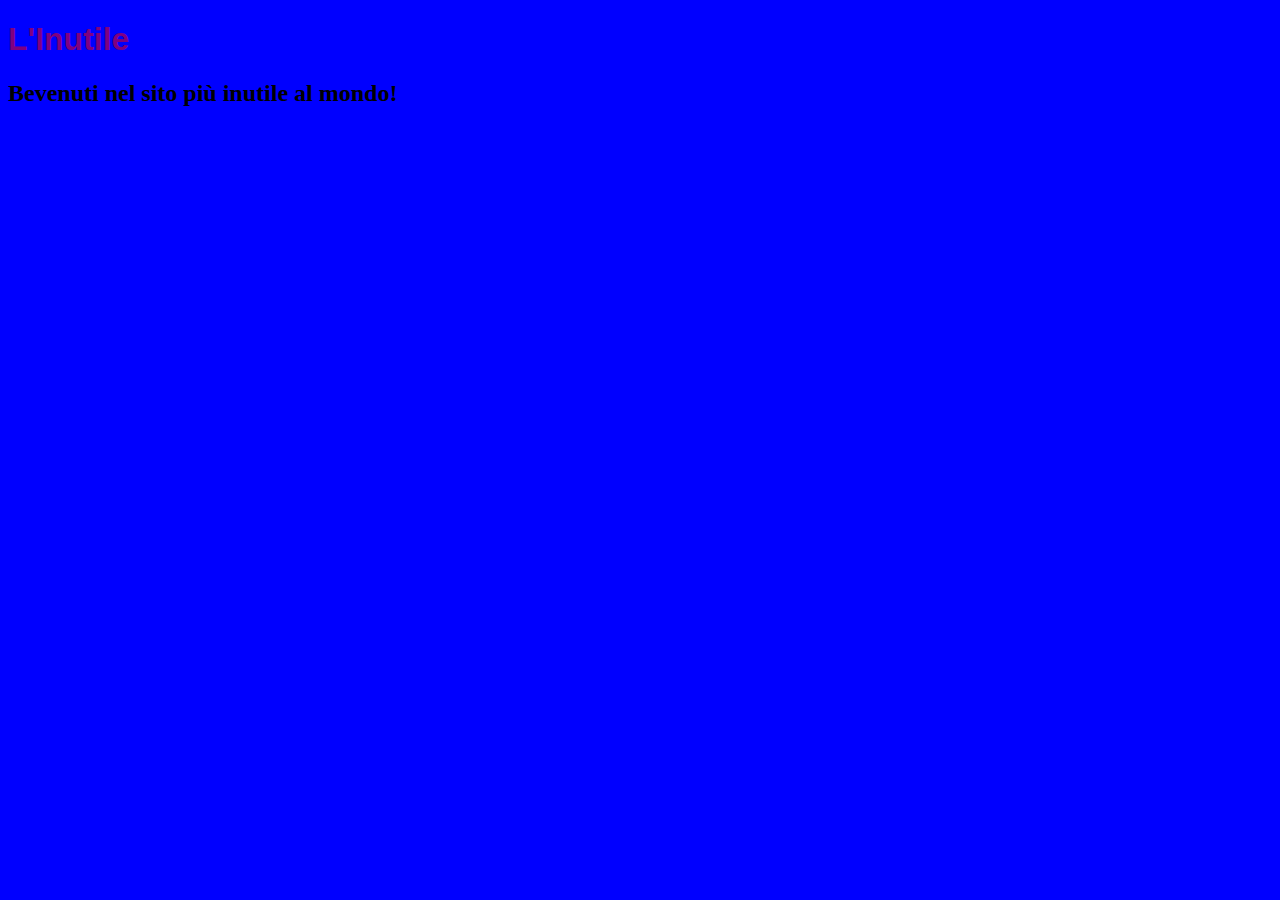
<file: index.html>
<!DOCTYPE html>
<html>
    <head>
        <!-- META -->
        <meta charset="UTF-8">
        <meta name="author" content="FLAK-ZOSO, Meerkat222">
        <meta name="title" content="L'Inutile">
        <meta name="keywords" content="HTML, CSS, JavaScript">
        <meta name="viewport" content="width=device-width, initial-scale=1">

        <title>L'Inutile</title>

        <!-- STYLE -->
        <link rel="stylesheet" href="index.css">
    </head>
 
    <body>
        <h1 class="titolo">L'Inutile</h1>
        <h2 class="sritta">Bevenuti nel sito più inutile al mondo!</h2>
    
    </body>
</html>
</file>
<file: index.css>
/* Italiano */

:root {
    --carattere: 'Segoe UI', Tahoma, Geneva, Verdana, sans-serif;
    --colore: purple;
    --sfondo: blue;
}


body {
    background-color: var(--sfondo);
    justify-content: center;
}


h1.titolo {
    align-self: center;
    color: var(--colore);

    /* Seleziono dalla variabile carattere il font */
    font-family: var(--carattere);
}

h2.sritta {
    align-self: auto;
    color: ;
}
</file>
